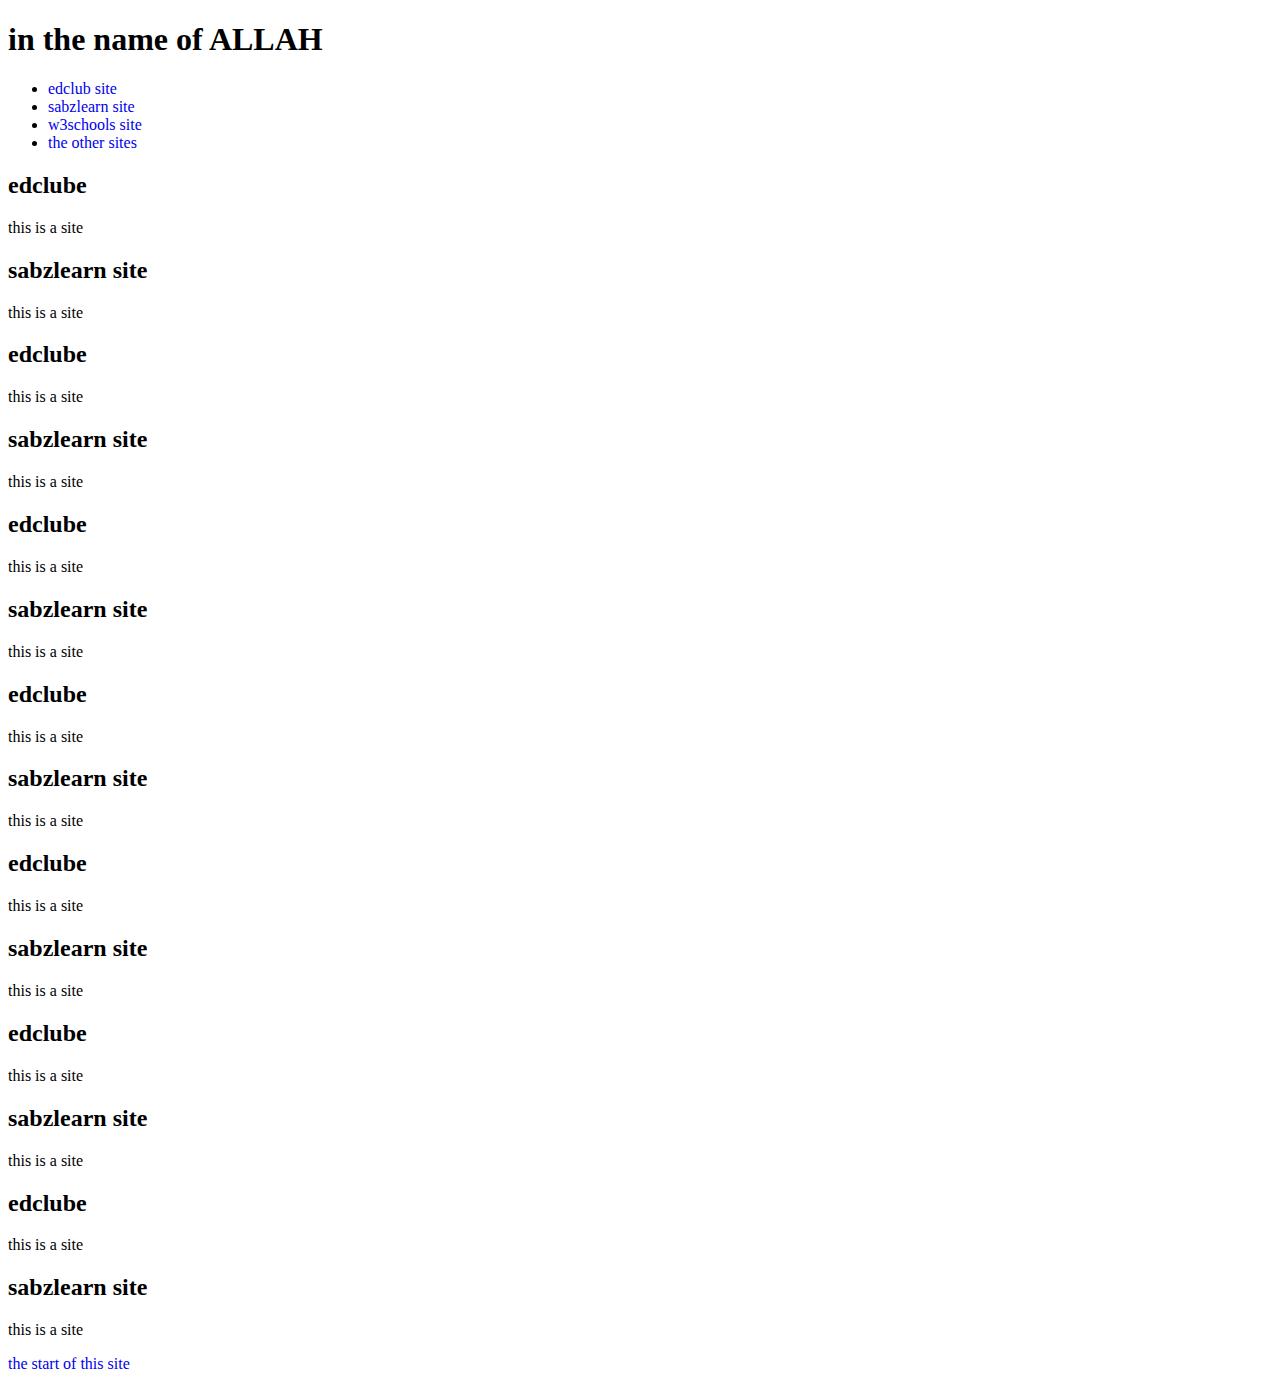
<file: link/link.html>
<!DOCTYPE html>
<html lang="en">
<head>
    <meta charset="UTF-8">
    <title>link</title>
    <link rel="stylesheet" href="style.css">
</head>
<body>
    <h1 id="start">in the name of ALLAH</h1>
    <ul>
        <li><a href="https://www.typingclub.com/sportal/program-3.game">edclub site</a></li>
        <li><a href="https://sabzlearn.ir/">sabzlearn site</a></li>
        <li><a href="https://www.w3schools.com/">w3schools site</a></li>
        <li><a href="#">the other sites</a></li>
    </ul>
    <h2>edclube</h2>
    <p>this is a site</p>
    <h2>sabzlearn site</h2>
    <p>this is a site</p>
    <h2>edclube</h2>
    <p>this is a site</p>
    <h2>sabzlearn site</h2>
    <p>this is a site</p>
    <h2>edclube</h2>
    <p>this is a site</p>
    <h2>sabzlearn site</h2>
    <p>this is a site</p>
    <h2>edclube</h2>
    <p>this is a site</p>
    <h2>sabzlearn site</h2>
    <p>this is a site</p>
    <h2>edclube</h2>
    <p>this is a site</p>
    <h2>sabzlearn site</h2>
    <p>this is a site</p>
    <h2>edclube</h2>
    <p>this is a site</p>
    <h2>sabzlearn site</h2>
    <p>this is a site</p>
    <h2>edclube</h2>
    <p>this is a site</p>
    <h2>sabzlearn site</h2>
    <p>this is a site</p>
    <a href="#start">the start of this site</a>
</body>
</html>
</file>
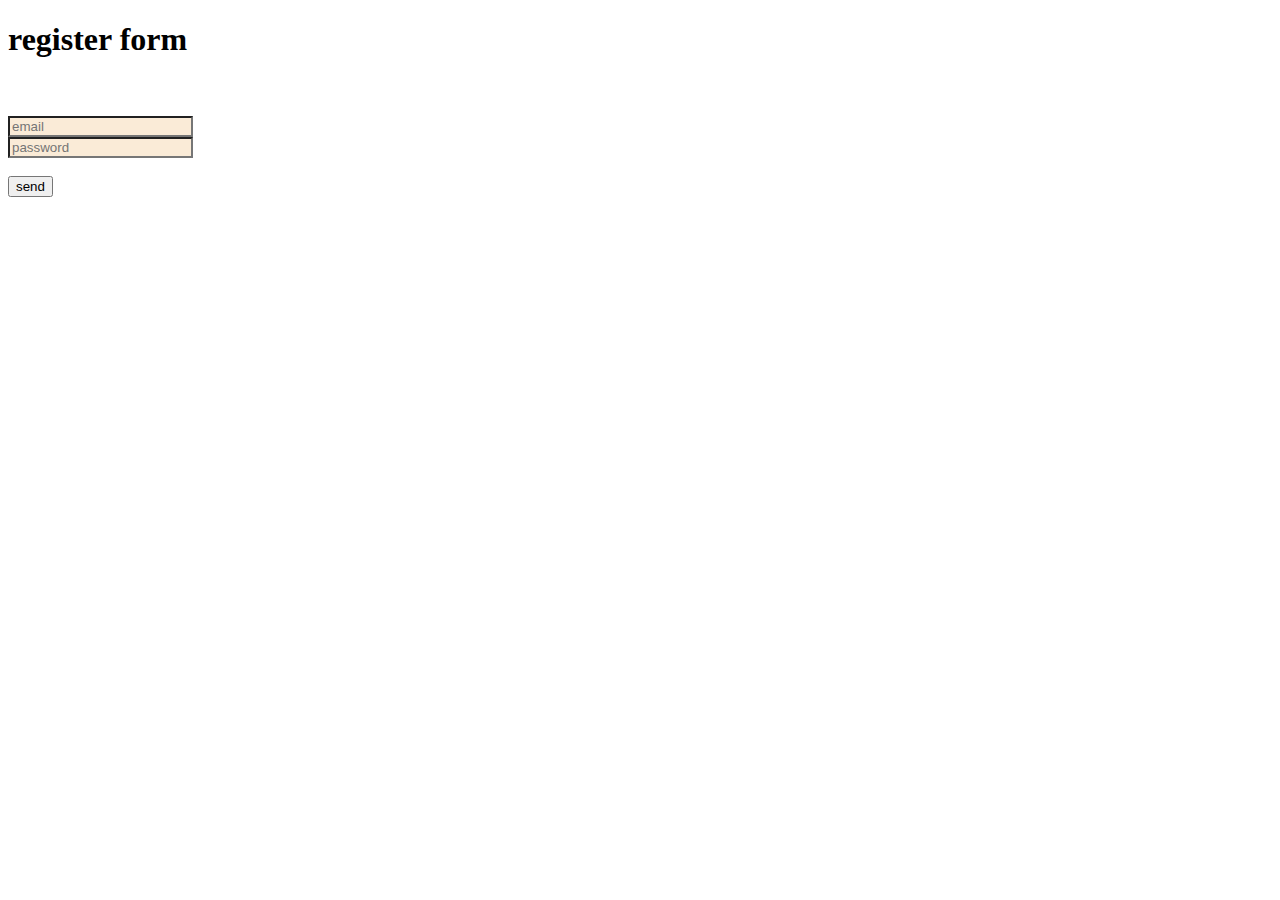
<file: register/register.html>
<!DOCTYPE html>
<html lang="en">
<head>
    <meta charset="UTF-8">
    <title>registration form</title>
    <link rel="stylesheet" href="style.css">
</head>
<body>
    <h1>register form</h1><br><br>
    <form action="send.html" target="_blank">
        <label>
            <input type="email" placeholder="email"><br>
            <input type="password" placeholder="password"><br><br>
            <input type="submit" value="send">
        </label>
    </form>
</body>
</html>
</file>
<file: link/style.css>
a{
    text-decoration: none;
}
</file>
<file: register/style.css>
input[type=email],input[type=password]{
    background-color: antiquewhite;
}
</file>
